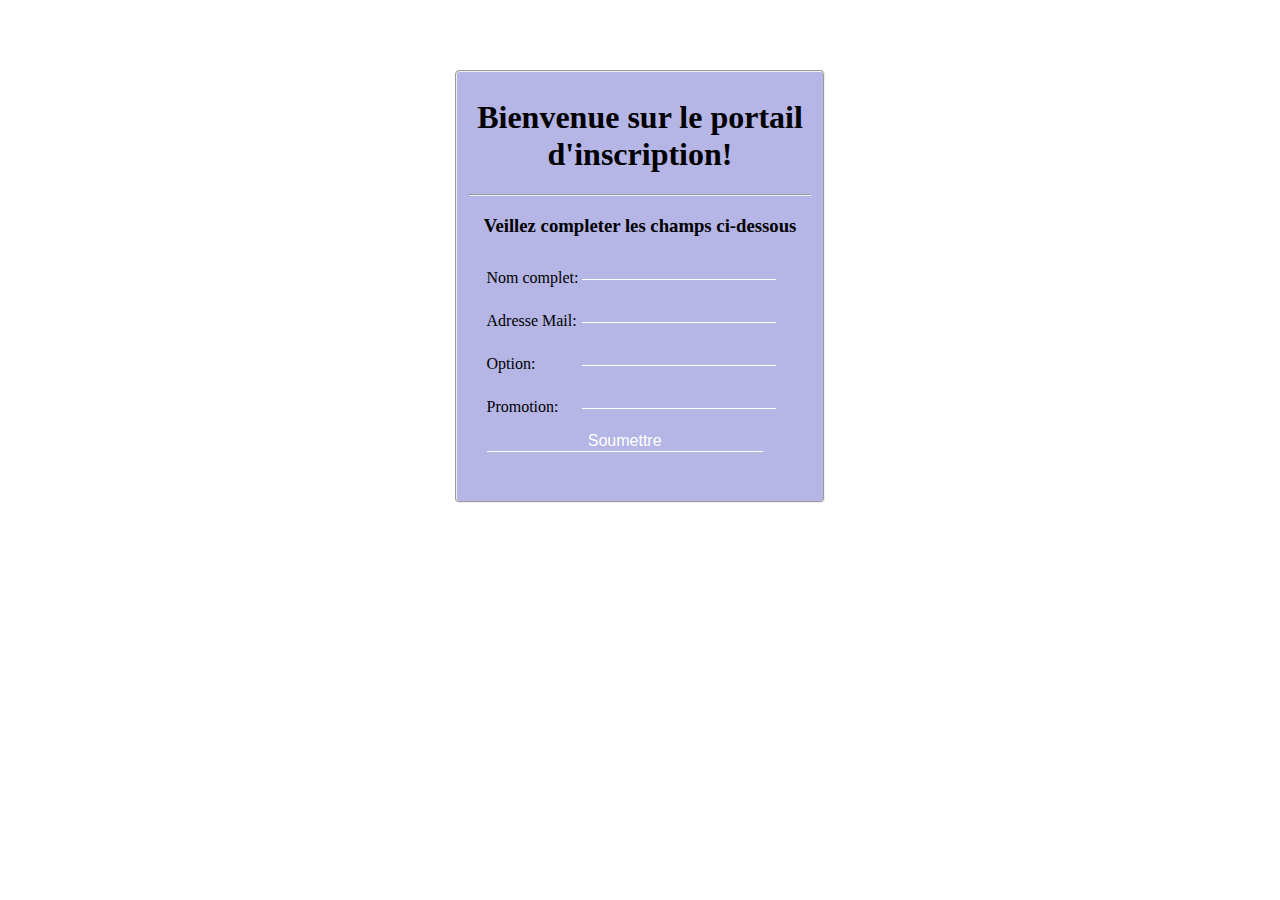
<file: InscriptionEtudiant.html>
<!DOCTYPE html>
<html lang="en">
<head>
    <link rel="stylesheet" href="css/style.css">
    <meta charset="UTF-8">
    <meta name="viewport" content="width=device-width, initial-scale=1.0">
    <title>INSCRIPTION DE L'ETUDIANT</title>
</head>
<body>
    <center>
        <fieldset>
            <form>
            <p><h1> Bienvenue sur le portail d'inscription!</h1></p>
            <hr>
            <h3>Veillez completer les champs ci-dessous</h3>
            <table>
                <tr>
                    <td>Nom complet: </td><td><input type="text" name="value"><br><br></td>
                </tr>
                <tr>
                    <td>Adresse Mail: </td> <td> <input type="email" name="value"><br><br></td>
                </tr>
                <tr> <td>Option: </td> <td> <input List="choix"/><datalist id="choix">
                        <option> Gestion Informatique</option>
                        <option> Marqueting</option>
                        <option> Comptabilité</option>
                    </datalist><br><br>
                </td>
                </tr>
                <tr>
                    <td>Promotion: </td> <td><input List="choix"/><datalist id="choix">
                        <option> L1</option>
                        <option> L2</option>
                        <option> L3</option>
                    </datalist><br><br>
                </td>
                </tr>
                <tr>
                    <td colspan="2"> <input type="submit" id name="submit" value="Soumettre"><br><br><br></td>
                </tr>
            </table>
        </form>
        </fieldset>
        </center>
</body>
</html>
</file>
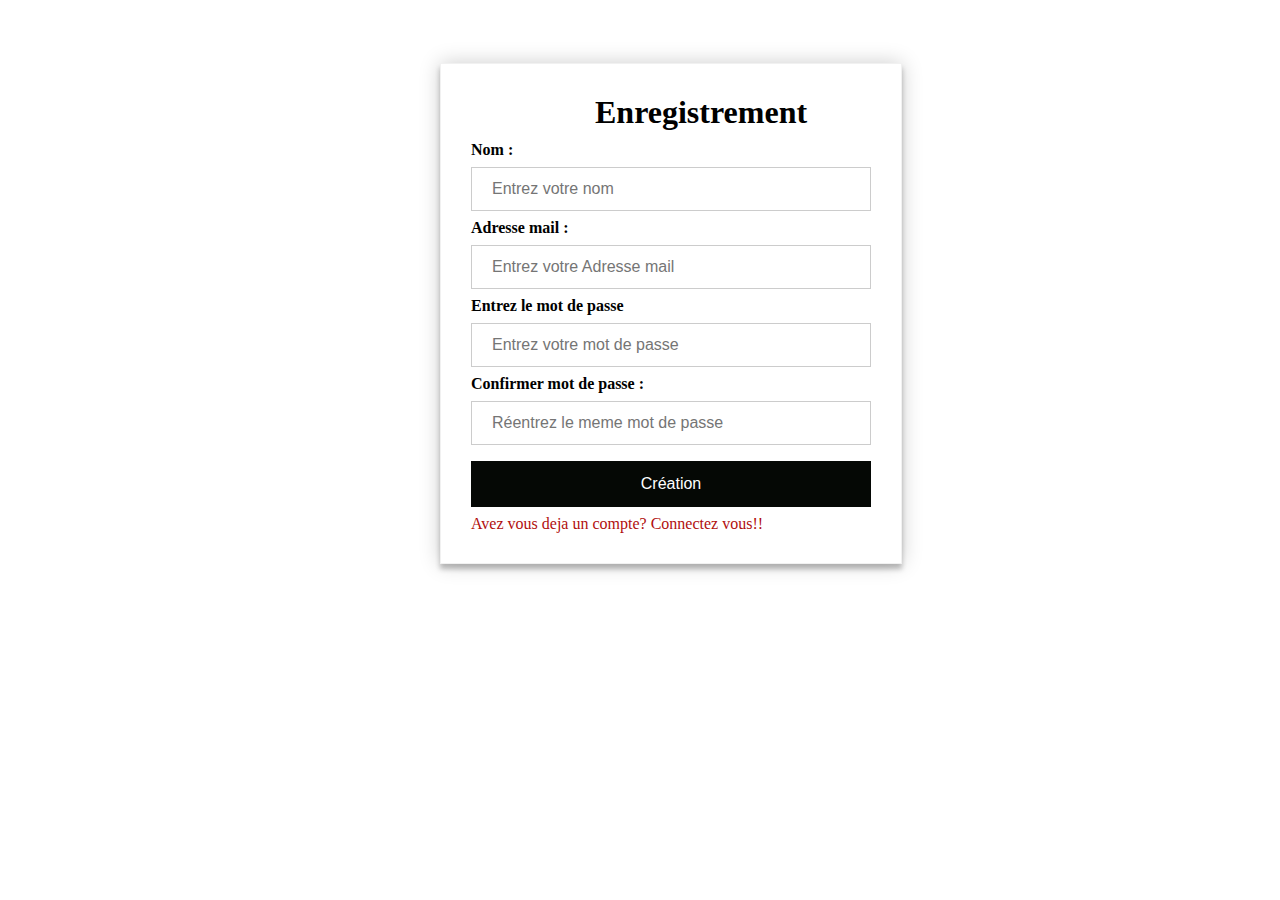
<file: inscriptionlogin.html>
<!DOCTYPE html>
<html lang="en">
<head>
    <meta charset="UTF-8">
    <meta name="viewport" content="width=device-width, initial-scale=1.0">
    <link rel="stylesheet" href="css/style.css">
    <title>Document</title>
</head>
<body>  
    <div class="containLogin1">
        <div class="containLogin">
        <form action="Get" id="formulaireInscription">
            <h1>Enregistrement</h1>
            <label><b>Nom :</b></label>
            <input type="text" placeholder="Entrez votre nom">
            <label><b>Adresse mail :</b></label>
            <input type="text" placeholder="Entrez votre Adresse mail">
            <label><b>Entrez le mot de passe</b></label>
            <input type="password" placeholder="Entrez votre mot de passe">
            <label><b>Confirmer mot de passe :</b></label>
            <input type="password" placeholder="Réentrez le meme mot de passe">
            <input type="button" onclick="window.location.href='InscriptionEtudiant.html'" value="Création">
            <a href="login.html">Avez vous deja un compte? Connectez vous!!</a>
        </form>
    </div>
    </div>
    
</body>
</html>
</file>
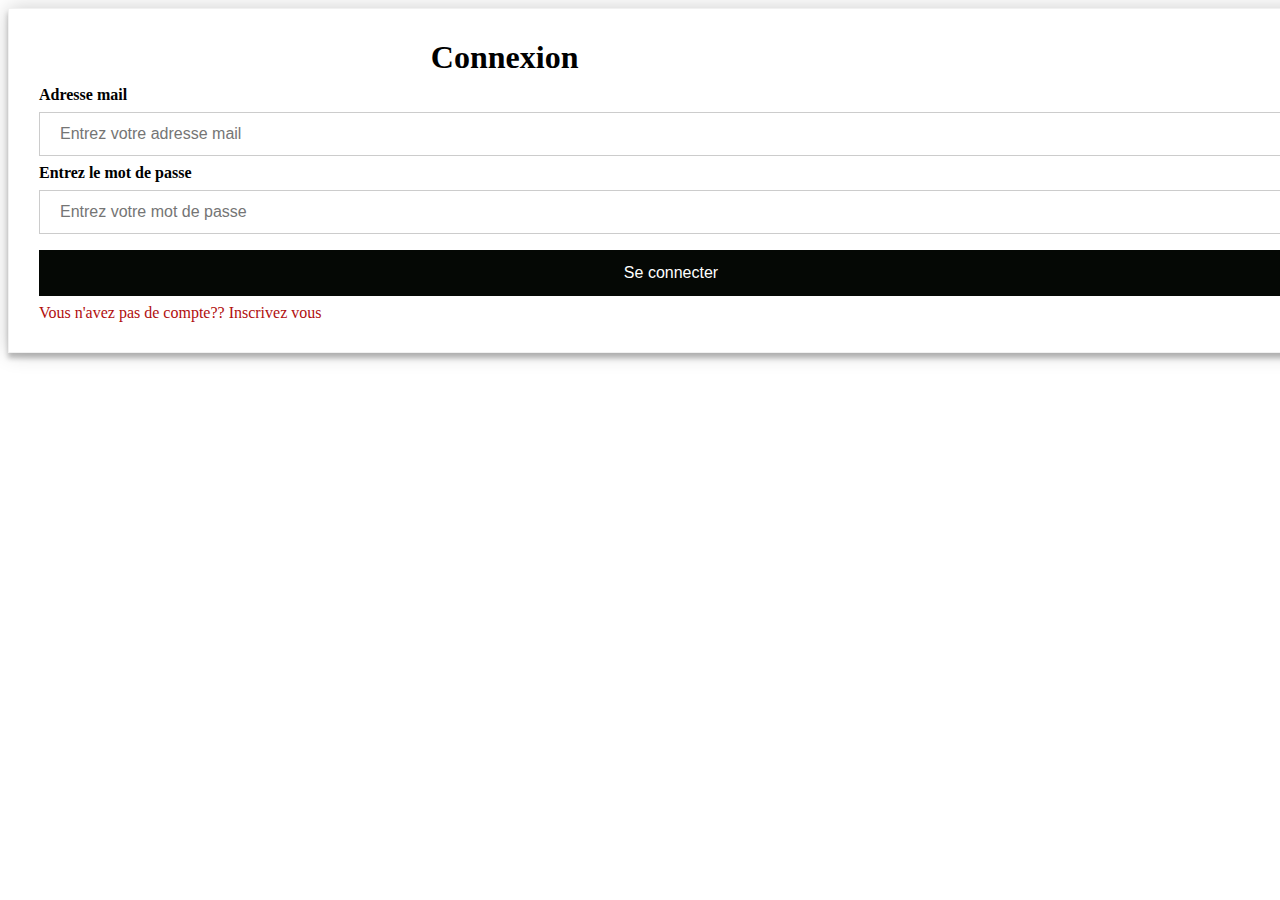
<file: login.html>
<!DOCTYPE html>
<html lang="en">
<head>
    <meta charset="UTF-8">
    <meta name="viewport" content="width=device-width, initial-scale=1.0">
    <link rel="stylesheet" href="css/style.css">
    <title>ISC</title>
</head>
<body>
    <div class="containLogin">
        <form action="Get" id="formulaireInscription">
            <h1>Connexion</h1>
            <label><b>Adresse mail</b></label>
            <input type="text" placeholder="Entrez votre adresse mail">
            <label><b>Entrez le mot de passe</b></label>
            <input type="password" placeholder="Entrez votre mot de passe">
            <input type="button" onclick="window.location.href='InscriptionEtudiant.html'" value="Se connecter">
            <a href="inscriptionlogin.html">Vous n'avez pas de compte?? Inscrivez vous</a>
        </form>
    </div>
</body>
</html>
</file>
<file: css/style.css>
<<<<<<< HEAD
body {
    background-color: beige;
 }
 
 #menu {
    border: 1px SOLID beige;
    width: 1340px;
    height: 320px;
    box-shadow: 2PX 2PX 2PX 2PX slategray;
 
 }
 
 .haut {
    border: 1px solid white;
    width: 1340px;
    height: 50px;
    background-color: black;
    box-shadow: 2PX 2PX 2PX 2PX slategray;
 }
 
 .bas {
    border: 1px solid white;
    width: 1340px;
    height: 50px;
    background-color: beige;
    margin-top: 50px;
    box-shadow: 2PX 2PX 2PX 2PX slategray;
 }
 
 .menu1 {
    margin-left: 60px;
 }
 
 ul li {
    display: inline-block;
    margin-left: 5px;
    color: white;
    margin-top: -50px;
 }
 
 .menu1 ul li a {
    text-decoration: none;
    color: aliceblue;
 }
 
 
 .S1 {
    border: 1PX solid white;
    width: 30px;
    height: 30px;
    margin-left: 1000px;
    margin-top: -40px;
 }
 
 .SS1 {
    border: 1PX solid white;
    width: 8px;
    height: 16px;
    margin-left: 1010px;
    margin-top: -47px;
    margin-top: -25px;
    background-color: black;
    color: white;
 
 }
 
 .S2 {
    border: 1PX solid white;
    width: 30px;
    height: 30px;
    margin-left: 1035px;
    margin-top: -40px;
    margin-top: -25px;
 }
 
 .SS2 {
    border: 1PX solid white;
    width: 8px;
    height: 16px;
    margin-left: 1045px;
    margin-top: -47px;
    margin-top: -25px;
    background-color: black;
    color: white;
 
 }
 
 .S3 {
    border: 1PX solid white;
    width: 150px;
    height: 30px;
    margin-left: 1070px;
    margin-top: -40px;
    margin-top: -25px;
 }
 
 .S3 p {
    color: azure;
    margin-left: 14px;
    margin-top: 5px;
    font-size: larger;
 }
 
 .SS3 {
    border: 1PX solid white;
    width: 40px;
    height: 30px;
    margin-left: 1180px;
    margin-top: -47px;
    margin-top: -32px;
    background-color: brown
 }
 .milieuT {
    margin-left: 300px;
 }
 
 .milieuT h1 {
    color: black;
    font-size: 50px;
 
 }
 
 .milieuT P {
    margin-top: -15px;
    font-size: larger;
    color: rgb(53, 50, 50);
 }
 
 .milieuLO {
    border: 1PX SOLID white;
    width: 140px;
    height: 140PX;
    margin-top: -110px;
    margin-left: 140px;
    background-image: url("logosT.PNG");
    border-radius: 20PX 20PX 20PX 20px;
 }
 .milieuLO img{
    width: 140px;
 }
 
 .men1 {
    border: 1PX SOLID black;
    width: 150PX;
    height: 50PX;
    background-color: rgb(19, 19, 85);
    margin-top: -2px;
 }
 
 .men2 {
    border: 1PX SOLID black;
    width: 100PX;
    height: 50PX;
    background-color: rgb(19, 19, 85);
    margin-left: 153px;
    margin-top: -52px;
    list-style-type: none;
    background-color: brown
 }
 
 .men2 li a {
    text-align: center;
    color: aliceblue;
    margin-top: 20px;
 }
 
 .men2 a {
    margin-top: 20px;
    font-size: larger;
    text-decoration: none;
    margin-left: 20px;
 }
 
 .men3 {
    border: 1PX SOLID white;
    width: 120PX;
    height: 50PX;
    background-color: rgb(19, 19, 85);
    margin-left: 256px;
    margin-top: -52px;
    list-style-type: none;
    background-color: brown;
 }
 
 .men3 li a {
    text-align: center;
    color: aliceblue;
    margin-top: 20px;
 }
 
 .men3 a {
    margin-top: 20px;
    font-size: larger;
    text-decoration: none;
    margin-left: 20px;
 }
 
 
 .men4 {
    border: 1PX SOLID white;
    width: 120PX;
    height: 50PX;
    background-color: rgb(19, 19, 85);
    margin-left: 380px;
    margin-top: -52px;
    list-style-type: none;
    background-color: brown
 }
 
 .men4 li a {
    text-align: center;
    color: aliceblue;
    margin-top: 20px;
 }
 
 .men4 a {
    margin-top: 20px;
    font-size: larger;
    text-decoration: none;
    margin-left: 20px;
 }
 
 .men5 {
    border: 1PX SOLID white;
    width: 150PX;
    height: 50PX;
    background-color: rgb(19, 19, 85);
    margin-left: 504px;
    margin-top: -52px;
    list-style-type: none;
 }
 
 .men5 li a {
    text-align: center;
    color: aliceblue;
    margin-top: 20px;
 }
 
 .men5 a {
    margin-top: 20px;
    font-size: larger;
    text-decoration: none;
    margin-left: 20px;
 }
 
 .men6 {
    border: 1PX SOLID white;
    width: 150PX;
    height: 50PX;
    background-color: rgb(19, 19, 85);
    margin-left: 658px;
    margin-top: -52px;
    list-style-type: none;
 }
 
 .men6 li a {
    text-align: center;
    color: aliceblue;
    margin-top: 20px;
 }
 
 .men6 a {
    margin-top: 20px;
    font-size: larger;
    text-decoration: none;
    margin-left: 20px;
 }
 
 .men7 {
    border: 1PX SOLID white;
    width: 140PX;
    height: 50PX;
    background-color: rgb(19, 19, 85);
    margin-left: 812px;
    margin-top: -52px;
    list-style-type: none;
    background-color: brown
 }
 
 .men7 li a {
    text-align: center;
    color: aliceblue;
    margin-top: 20px;
 }
 
 .men7 a {
    margin-top: 20px;
    font-size: larger;
    text-decoration: none;
    margin-left: 20px;
 }
 
 .men8 {
    border: 1PX SOLID white;
    width: 140PX;
    height: 50PX;
    background-color: rgb(19, 19, 85);
    margin-left: 956px;
    margin-top: -52px;
    list-style-type: none;
 }
 
 .men8 li a {
    text-align: center;
    color: aliceblue;
    margin-top: 20px;
 
 }
 
 .men8 a {
    margin-top: 20px;
    font-size: larger;
    text-decoration: none;
    margin-left: 20px;
 }
 
 .men9 {
    border: 1PX SOLID white;
    width: 240PX;
    height: 50PX;
    background-color: rgb(19, 19, 85);
    margin-left: 1100px;
    margin-top: -52px;
 }
 
 .partie1 {
    border: 1px solid white;
    width: 100%;
    height: 600px;
    margin-top: 20PX;
    background-image: url("../img/20102023-_MG_1213.jpg");
    box-shadow: 2PX 2PX 2PX 2PX slategray;
    background-size: cover;
    background-position: center;
 }
 
 .bord {
    text-align: center;
    color: white;
    margin-top: 150px;
    font-size: 50px;
 }
 #footter1 {
    border:1PX SOLID rgb(9, 9, 9);
    width: 100%;
    height: 120PX;
    text-align: center;
    background-color: rgb(22, 22, 22);
    color: white;
    box-shadow: 2PX 2PX 2PX 2PX slategray;
 
 }
 
 .foot h4 {
    margin-top: 40px;
 }
=======
<<<<<<< HEAD
body {
    background-color: rgb(249, 252, 252);
    padding: 0%;
    margin-top: 0%;

}

fieldset {
    background-color: rgb(181, 181, 230);
    margin-top: 70px;
    width: 27%;
    border-radius: 5px 5px 5px 5px;
}
ul li {margin-left: 20px; color: aqua;}
#submit{
    margin: 20px 35px;
    color: brown;
    background-color: white;
    width: 60%;
    font-size: 80px;
    border-radius: 20px;
    border: 1px solid white;
}
#submit:hover{
    color: white;
    background-color: brown;
}
input{
    font-size: 16px;
    border: none;
    outline: non;
    background: none;
    border-bottom: 1px solid white;
    color: white;
    width: 90%;
}

=======
>>>>>>> 1e07d5f257e9d66ad9b4a9b0642ce54e284c1319
/*STYLE PAGE LOGIN*/
.containLogin{
    width:400px;
    margin: 0 auto;
    margin-top:15%;
}
.containLogin1{
    width:400px;
    margin: 0 auto;
    margin-top:5%;
}

.containLogin #formulaireInscription{
width:100%;
 padding: 30px;
 border: 1px solid #f1f1f1;
 background: #fff;
 box-shadow: 0 0 20px 0 rgba(0, 0, 0, 0.2), 0 5px 5px 0 rgba(0, 0, 0, 0.24);
}
.containLogin #formulaireInscription h1{
    width: 38%;
    margin: 0 auto;
    padding-bottom: 10px;
}
.containLogin #formulaireInscription input[type=text], input[type=password] {
    width: 100%;
    padding: 12px 20px;
    margin: 8px 0;
    display: inline-block;
    border: 1px solid #ccc;
    box-sizing: border-box;
   }
   .containLogin #formulaireInscription input[type=button] {
    background-color: #050805;
    color: white;
    padding: 14px 20px;
    margin: 8px 0;
    border: none;
    cursor: pointer;
    width: 100%;
   }
   .containLogin #formulaireInscription a{
    text-decoration: none;
    color: rgb(177, 14, 14);
   }
   .containLogin #formulaireInscription a:hover {
    text-decoration:underline;
    color: rgb(177, 14, 14);
   }
<<<<<<< HEAD

  
=======
>>>>>>> 30c84534cebb87b0b86b03ba4d1f9eafba175d2c
>>>>>>> 1e07d5f257e9d66ad9b4a9b0642ce54e284c1319
</file>
